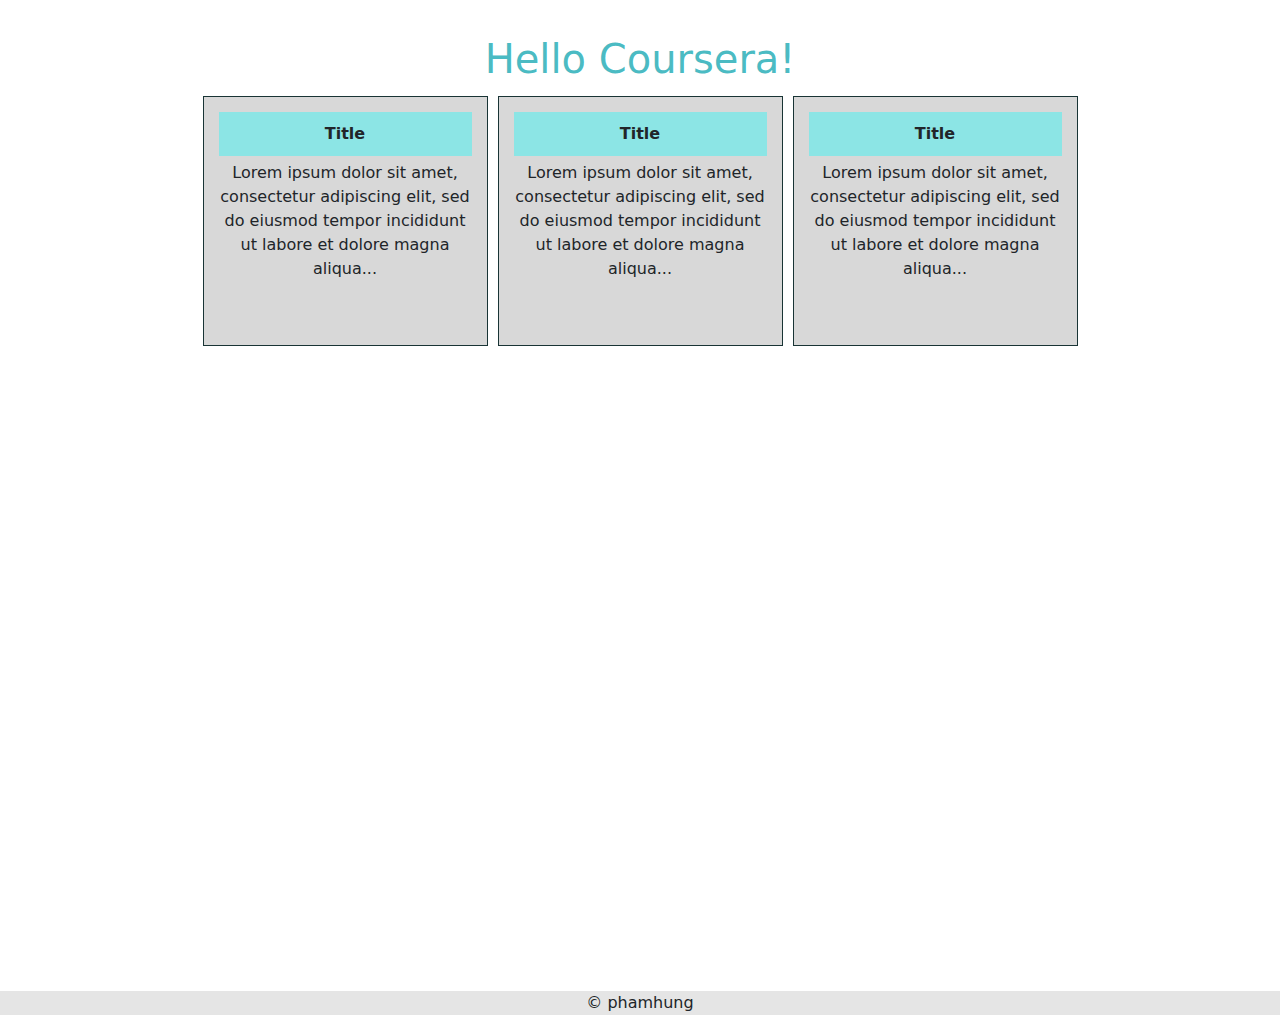
<file: index.html>
<!doctype html>
<html lang="en">

<head>
    <meta charset="UTF-8">
    <meta name="viewport" content="width=device-width, initial-scale=1.0">
    <title>Hello Bootstrap</title>
    <link rel="stylesheet" href="css/bootstrap.min.css">
    <link rel="stylesheet" href="css/styles.css">

</head>

<body>

    <script src="/js/jquery-3.7.1.min.js"></script>
    <script src="js/bootstrap.min.js"></script>
    <script src="js/script.js"></script>

    <h1>Hello Coursera!</h1>

    <div class="container">
        <div class="row justify-content-center">

            <div class="col-lg-3 col-md-5 col-sm-12 content">
                <p class="content-title">Title</p>
                <p class="content-text">
                    Lorem ipsum dolor sit amet, consectetur adipiscing elit, sed do eiusmod tempor incididunt ut labore
                    et dolore magna aliqua...
                </p>
            </div>

            <div class="col-lg-3 col-md-5 col-sm-12 content">
                <p class="content-title">Title</p>
                <p class="content-text">
                    Lorem ipsum dolor sit amet, consectetur adipiscing elit, sed do eiusmod tempor incididunt ut labore
                    et dolore magna aliqua...
                </p>
            </div>

            <div class="col-lg-3 col-md-5 col-sm-12 content">
                <p class="content-title">Title</p>
                <p class="content-text">
                    Lorem ipsum dolor sit amet, consectetur adipiscing elit, sed do eiusmod tempor incididunt ut labore
                    et dolore magna aliqua...
                </p>
            </div>

        </div>

    </div>
    <div class="box"></div>

    <footer>&copy; phamhung</footer>
</body>

</html>
</file>
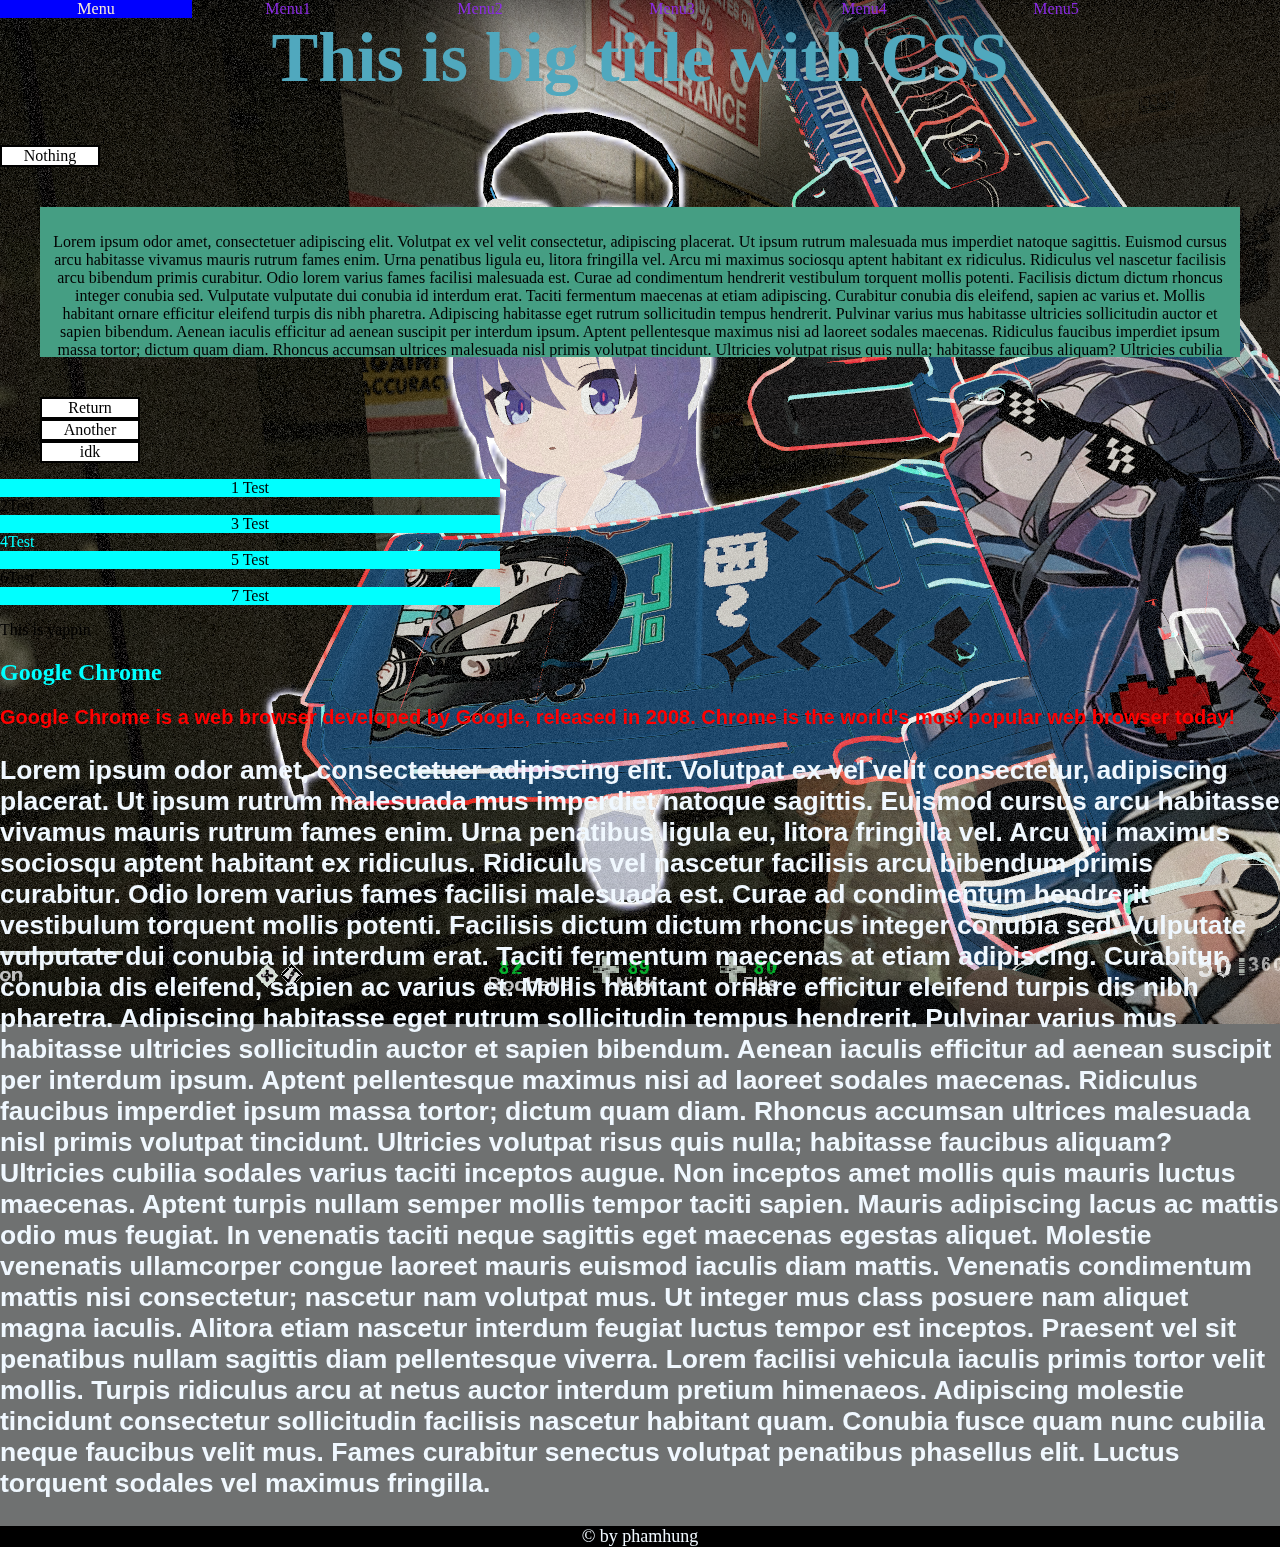
<file: html w css/css.html>
<!doctype html>
<html lang="en">

<head>
    <meta charset="UTF-8">
    <meta name="viewport" content="width=device-width, initial-scale=1.0">
    <title> Hello CSS </title>
    <link rel="stylesheet" href="stytle.css">
</head>
<!--article p 
article>p :have color
article>div>p :still have color
-->
<!-- article>p
article>p:have color
article>div>p:no color
-->
<!-- 
Same thing on id or class
-->

<body>
    <nav id="menu"> Menu </nav>
    <nav id="menu1"> Menu1 </nav>
    <nav id="menu2"> Menu2 </nav>
    <nav id="menu3"> Menu3 </nav>
    <nav id="menu4"> Menu4 </nav>
    <nav id="menu5"> Menu5 </nav>
    <h1>This is big title with CSS</h1>
<a href="../bootstrap/bootstrap.html">Nothing</a>
    <div id="box">
        <p>Lorem ipsum odor amet, consectetuer adipiscing elit. Volutpat ex vel velit consectetur, adipiscing placerat.
            Ut ipsum rutrum malesuada mus imperdiet natoque sagittis. Euismod cursus arcu habitasse vivamus mauris
            rutrum fames enim. Urna penatibus ligula eu, litora fringilla vel. Arcu mi maximus sociosqu aptent habitant
            ex ridiculus. Ridiculus vel nascetur facilisis arcu bibendum primis curabitur. Odio lorem varius fames
            facilisi malesuada est. Curae ad condimentum hendrerit vestibulum torquent mollis potenti. Facilisis dictum
            dictum rhoncus integer conubia sed. Vulputate vulputate dui conubia id interdum erat. Taciti fermentum
            maecenas at etiam adipiscing. Curabitur conubia dis eleifend, sapien ac varius et. Mollis habitant ornare
            efficitur eleifend turpis dis nibh pharetra. Adipiscing habitasse eget rutrum sollicitudin tempus hendrerit.
            Pulvinar varius mus habitasse ultricies sollicitudin auctor et sapien bibendum. Aenean iaculis efficitur ad
            aenean suscipit per interdum ipsum. Aptent pellentesque maximus nisi ad laoreet sodales maecenas. Ridiculus
            faucibus imperdiet ipsum massa tortor; dictum quam diam. Rhoncus accumsan ultrices malesuada nisl primis
            volutpat tincidunt. Ultricies volutpat risus quis nulla; habitasse faucibus aliquam? Ultricies cubilia
            sodales varius taciti inceptos augue. Non inceptos amet mollis quis mauris luctus maecenas. Aptent turpis
            nullam semper mollis tempor taciti sapien. Mauris adipiscing lacus ac mattis odio mus feugiat. In venenatis
            taciti neque sagittis eget maecenas egestas aliquet. Molestie venenatis ullamcorper congue laoreet mauris
            euismod iaculis diam mattis. Venenatis condimentum mattis nisi consectetur; nascetur nam volutpat mus. Ut
            integer mus class posuere nam aliquet magna iaculis. Alitora etiam nascetur interdum feugiat luctus tempor
            est inceptos. Praesent vel sit penatibus nullam sagittis diam pellentesque viverra. Lorem facilisi vehicula
            iaculis primis tortor velit mollis. Turpis ridiculus arcu at netus auctor interdum pretium himenaeos.
            Adipiscing molestie tincidunt consectetur sollicitudin facilisis nascetur habitant quam. Conubia fusce quam
            nunc cubilia neque faucibus velit mus. Fames curabitur senectus volutpat penatibus phasellus elit. Luctus
            torquent sodales vel maximus fringilla.</p>
        <p>
    </div>


    <ul>
        <li><a href="../index.html" title="Return">Return</a></li>
        <li><a href="../index.html" title="Return">Another</a></li>
        <li><a href="../index.html" title="Return">idk</a></li>

    </ul>
    <div>
        <section>1 Test</section>
        <section> 2Test</section>
        <section>3 Test</section>
        <section> 4Test</section>
        <section>5 Test</section>
        <section> 6Test</section>
        <section>7 Test</section>
    </div>
    <p>This is yappin</p>
    <article>
        <h2>Google Chrome</h2>
        <p>Google Chrome is a web browser developed by Google, released in 2008. Chrome is the world's most popular
            web
            browser today!</p>
    </article>
    <article>
        <div>
            <p class="p">
                Lorem ipsum odor amet, consectetuer adipiscing elit. Volutpat ex vel velit consectetur, adipiscing
                placerat.
                Ut
                ipsum rutrum malesuada mus imperdiet natoque sagittis. Euismod cursus arcu habitasse vivamus mauris
                rutrum
                fames
                enim. Urna penatibus ligula eu, litora fringilla vel. Arcu mi maximus sociosqu aptent habitant ex
                ridiculus.

                Ridiculus vel nascetur facilisis arcu bibendum primis curabitur. Odio lorem varius fames facilisi
                malesuada
                est.
                Curae ad condimentum hendrerit vestibulum torquent mollis potenti. Facilisis dictum dictum rhoncus
                integer
                conubia sed. Vulputate vulputate dui conubia id interdum erat. Taciti fermentum maecenas at etiam
                adipiscing.
                Curabitur conubia dis eleifend, sapien ac varius et.

                Mollis habitant ornare efficitur eleifend turpis dis nibh pharetra. Adipiscing habitasse eget rutrum
                sollicitudin tempus hendrerit. Pulvinar varius mus habitasse ultricies sollicitudin auctor et sapien
                bibendum.
                Aenean iaculis efficitur ad aenean suscipit per interdum ipsum. Aptent pellentesque maximus nisi ad
                laoreet
                sodales maecenas. Ridiculus faucibus imperdiet ipsum massa tortor; dictum quam diam. Rhoncus
                accumsan
                ultrices
                malesuada nisl primis volutpat tincidunt. Ultricies volutpat risus quis nulla; habitasse faucibus
                aliquam?
                Ultricies cubilia sodales varius taciti inceptos augue.

                Non inceptos amet mollis quis mauris luctus maecenas. Aptent turpis nullam semper mollis tempor
                taciti
                sapien.
                Mauris adipiscing lacus ac mattis odio mus feugiat. In venenatis taciti neque sagittis eget maecenas
                egestas
                aliquet. Molestie venenatis ullamcorper congue laoreet mauris euismod iaculis diam mattis. Venenatis
                condimentum
                mattis nisi consectetur; nascetur nam volutpat mus. Ut integer mus class posuere nam aliquet magna
                iaculis.
                Alitora etiam nascetur interdum feugiat luctus tempor est inceptos.

                Praesent vel sit penatibus nullam sagittis diam pellentesque viverra. Lorem facilisi vehicula
                iaculis
                primis
                tortor velit mollis. Turpis ridiculus arcu at netus auctor interdum pretium himenaeos. Adipiscing
                molestie
                tincidunt consectetur sollicitudin facilisis nascetur habitant quam. Conubia fusce quam nunc cubilia
                neque
                faucibus velit mus. Fames curabitur senectus volutpat penatibus phasellus elit. Luctus torquent
                sodales
                vel
                maximus fringilla.
            </p>
        </div>

    </article>

    <footer>&copy; by phamhung</footer>
</body>

</html>
</file>
<file: css/styles.css>
* {
    box-sizing: border-box;
}

h1 {
    color: rgba(57, 180, 189, 0.911);
    text-align: center;
    margin-top: 35px;
}

div.container {
    height: 400px;
}

.content {
    background-color: rgba(0, 0, 0, 0.151);
    border: 1px solid rgb(25, 52, 53);
    padding: 15px;
    margin: 5px;
    height: 250px;
}

.content-title {
    background-color: rgba(0, 255, 255, 0.349);
    text-align: center;
    font-weight: bold;
    padding: 10px;
    margin-bottom: 5px;

}

.content-text {
    text-align: center;
    height: 250px;
}

div.box {
    width: auto;
    height: 500px;
}

footer {
    text-align: center;
    background-color: rgba(0, 0, 0, 0.103);
}
</file>
<file: html w css/stytle.css>
* {
    box-sizing: border-box;
}

body {
    background-color: rgba(37, 41, 41, 0.664);
    width: auto;
    height: auto;
    background-image: url("./bg.png");
    background-position: top center;
    background-repeat: no-repeat;
    margin: auto;
    padding: auto;
}

h2 {
    color: aqua
}

.p {
    color: aliceblue;
    font-size: 26.5px;
}

h1 {
    color: rgb(80, 168, 190);
    font-size: 70px;
    text-align: center;
    clear: both;
}

article p {
    font-family: sans-serif;
    color: rgba(255, 0, 0, 0.788);
    font-weight: 900;
    font-size: 20px;
    width: 200;
}

article>p {
    color: rgb(255, 0, 0);
    font-size: 100;
    width: 200;
}

li {
    list-style: none;
}

a:link,
a:visited {
    color: rgb(0, 0, 0);
    text-decoration: none;
    /* Remove ___ under link */
    background-color: rgb(255, 255, 255);
    border: 2px solid rgb(0, 0, 0);
    display: block;
    width: 100px;
    text-align: center;
}

a:hover,
a:active {
    background-color: rgb(0, 0, 0);
    color: rgb(0, 255, 34);
}

div section:nth-child(odd) {
    background-color: aqua;
    width: 500px;
    text-align: center;

}

div section:nth-child(4):hover {
    background-color: blue;
    cursor: pointer;
    width: 100px;
    color: rgb(255, 255, 255);
    text-align: center;
}

div section:nth-child(4) {
    color: aqua;
}

nav {
    color: blueviolet;
    text-align: center;
    width: 15%;
    float: left;
}

nav:hover {
    background-color: blue;
    text-align: center;
    cursor: pointer;
    width: 15%;
    color: antiquewhite;
    cursor: pointer;
    padding-right: auto;
}

#box {
    background-color: rgb(69, 158, 131);
    border: 10px green;
    margin: 40px;
    text-align: center;
    padding: 10px;
    /* width: 300px; */
    height: 150px;
    overflow: auto;
    /* Create text scoll down(idk how it call) */
}

footer {
    font-size: large;
    text-align: center;
    background-color: black;
    color: aliceblue;
}

@media (max-width: 1200px) {
    h1 {
        font-size: 45px;
    }
    div > section:nth-child(odd) {
        width: 250px;
    }
    body {
        width: 250px;
        height: 250px;
    }
}
</file>
